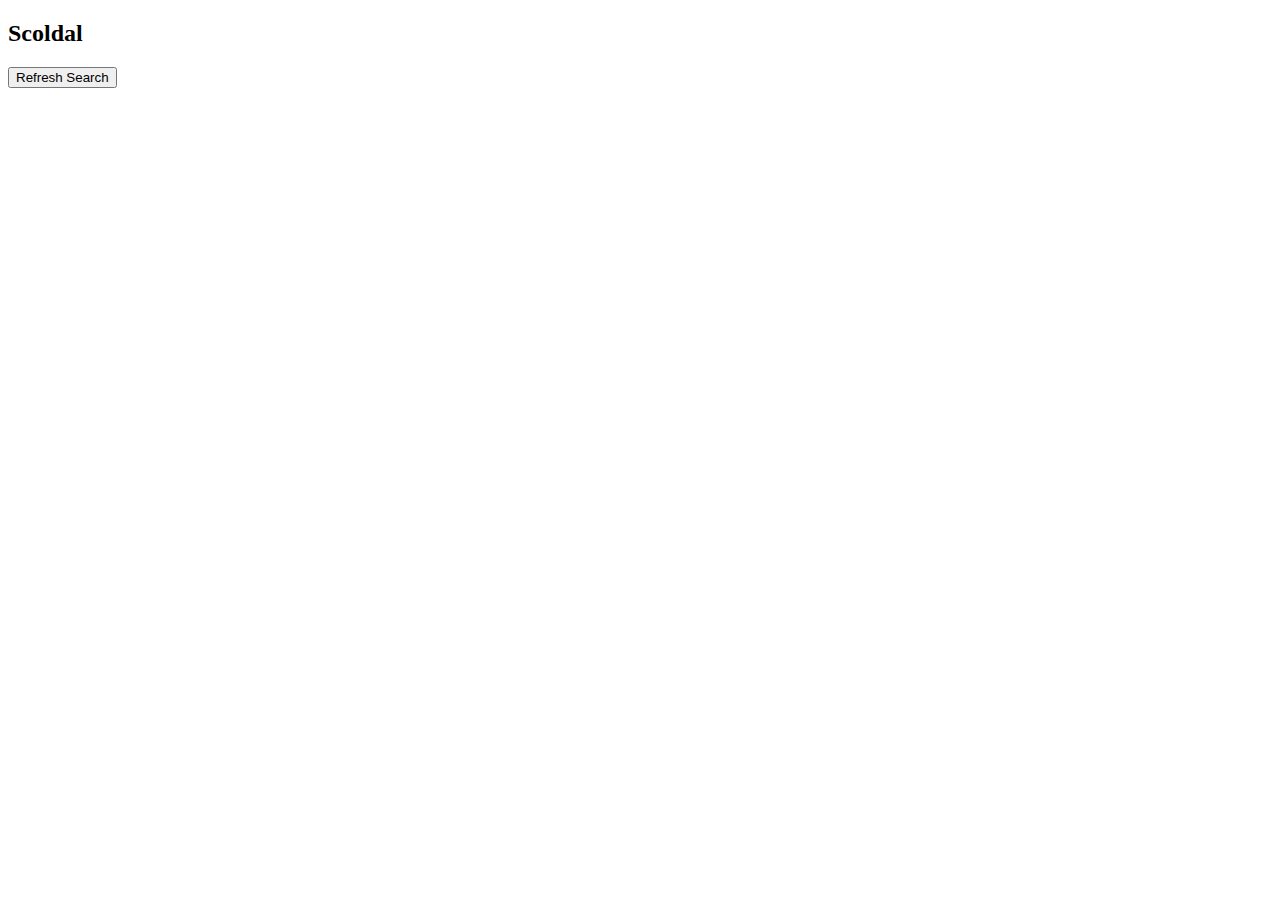
<file: javascript/scoldal.html>
<!DOCTYPE html>
<html>
<head>
<meta name="viewport" content="width=device-width, initial-scale=1">
<style>
body {font-family: "Arial Black, Gadget, sans-serif";}

.modal {
  display: none;
  position: fixed;
  z-index: 1; 
  padding-top: 50px; /* Location of the box */
  left: 0;
  top: 0;
  width: 100%; 
  height: 100%;
  overflow: auto; /* scrolling */
}

.modal-content {
  font-size: 30px;
  text-align: left;
  margin: auto;
  padding: 15px;
  border: 1px solid #888;
  width: 80%;
  box-shadow: 4px 4px;
  background: rgb(192, 43, 43) 
  url("https://media.giphy.com/media/12KwB9vNR7KWZO/giphy.gif")
  75% 50% 
  no-repeat;
}

/* Close Button */
.close {
  color: #ffffff;
  float: right;
  font-size: 35px;
  font-weight: bold;
}

.close:hover,
.close:focus {
  color: #000;
  text-decoration: none;
  cursor: pointer;
}
</style>
</head>
<body>

<h2>Scoldal</h2>

<!-- Trigger/Open The Modal -->
<button id="myBtn">Refresh Search</button>

<!-- The Modal -->
<div id="myModal" class="modal">

  <!-- Modal content -->
  <div class="modal-content">
    <span class="close">&times;</span>
    <p>Why are you trying to refresh?
    <br>You know the rules, pal...
    <br><strong>PICK A MOVIE or SHOW</strong></p>
  </div>

</div>

<script>
// Get the modal
var modal = document.getElementById('myModal');

// Get the button that opens the modal
var btn = document.getElementById("myBtn");

// Get the <span> element that closes the modal
var span = document.getElementsByClassName("close")[0];

// When the user clicks the button, open the modal 
btn.onclick = function() {
  modal.style.display = "block";
}

// When the user clicks on <span> (x), close the modal
span.onclick = function() {
  modal.style.display = "none";
}

// When the user clicks anywhere outside of the modal, close it
window.onclick = function(event) {
  if (event.target == modal) {
    modal.style.display = "none";
  }
}
</script>

</body>
</html>
</file>
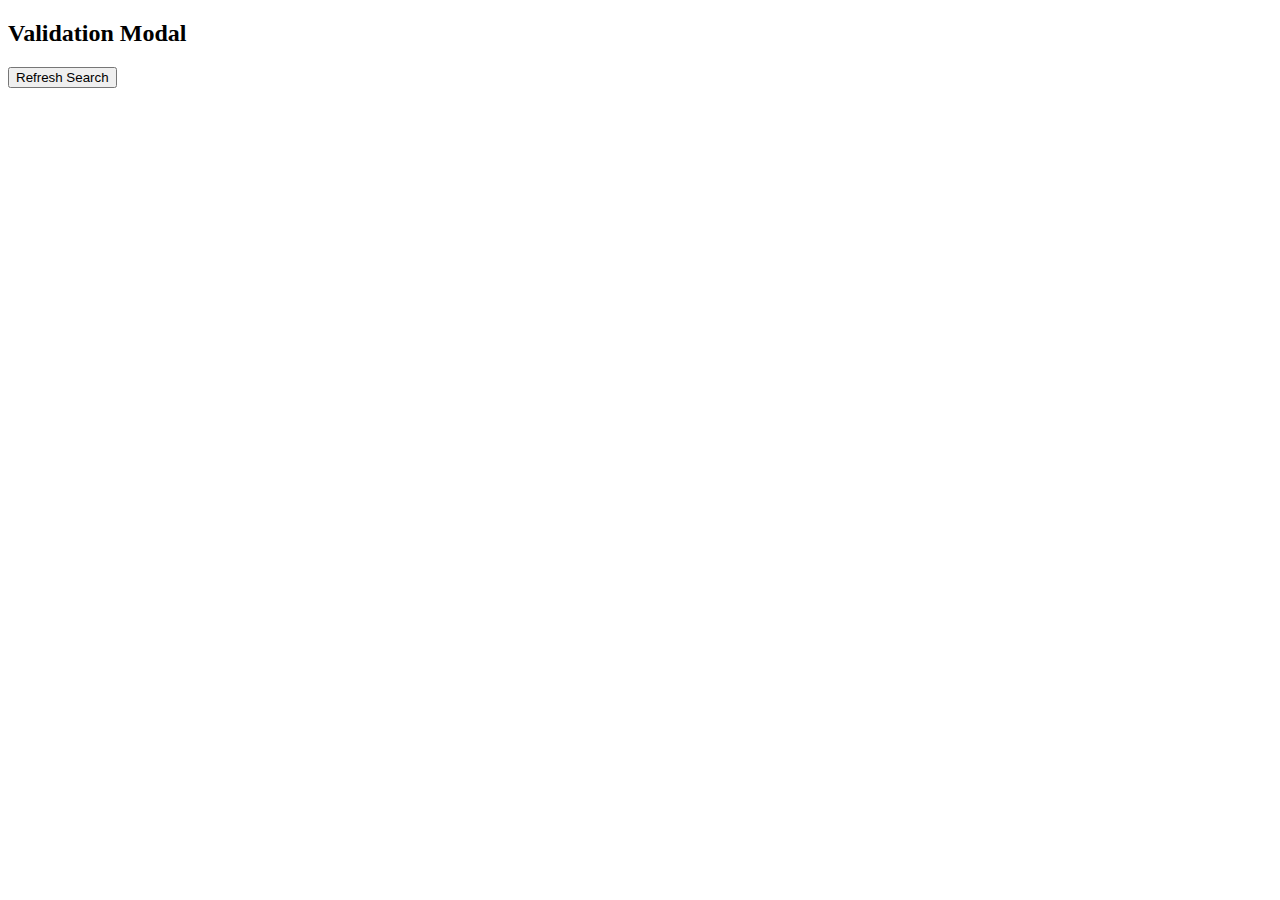
<file: javascript/ValidateModal.html>
<!DOCTYPE html>
<html>
<head>
<meta name="viewport" content="width=device-width, initial-scale=1">
<style>
body {font-family: "Arial Black, Gadget, sans-serif";}

.modal {
  display: none;
  position: fixed;
  z-index: 1; 
  padding-top: 50px; /* Location of the box */
  left: 0;
  top: 0;
  width: 100%; 
  height: 100%;
  overflow: auto; /* scrolling */ 
}

.modal-content {
  font-family: "Arial Black", Gadget, sans-serif;  
  font-size: 30px;
  text-shadow: 1px 1px rgb(212, 212, 212);
  text-align: left;
  margin: auto;
  padding: 15px;
  width: 80%;
  box-shadow: 4px 4px;
  background: rgb(201, 201, 201) 
  url("https://media.giphy.com/media/xUPGckTDZvX54iPGzm/giphy.gif")
  85% 50% 
  no-repeat;
}

/* Close Button */
.close {
  color: rgb(237, 255, 78);
  float: right;
  font-size: 35px;
  font-weight: bold;
}

.close:hover,
.close:focus {
  color: #000;
  text-decoration: none;
  cursor: pointer;
}
</style>
</head>
<body>

<h2>Validation Modal</h2>

<!-- Trigger/Open The Modal -->
<button id="myBtn">Refresh Search</button>

<!-- The Modal -->
<div id="ValModal" class="modal">

  <!-- Modal content -->
  <div class="modal-content">
    <span class="close">&times;</span>
    <p>Um, Hello? <br>
    You have to pick:<br>
    <strong>SHOW</strong> or <strong>MOVIE</strong></p>
    <p>AND</p>
    <p>a <strong>GENRE</strong></p>
  </div>

</div>

<script>
// Get the modal
var vModal = document.getElementById('ValModal');

// Get the button that opens the modal
var vBtn = document.getElementById("myBtn");

// Get the <span> element that closes the modal
var vSpan = document.getElementsByClassName("close")[0];

// When the user clicks the button, open the modal 
vBtn.onclick = function() {
  vModal.style.display = "block";
}

// When the user clicks on <span> (x), close the modal
vSpan.onclick = function() {
  vModal.style.display = "none";
}

// When the user clicks anywhere outside of the modal, close it
window.onclick = function(event) {
  if (event.target == vModal) {
    vModal.style.display = "none";
  }
}
</script>

</body>
</html>
</file>
